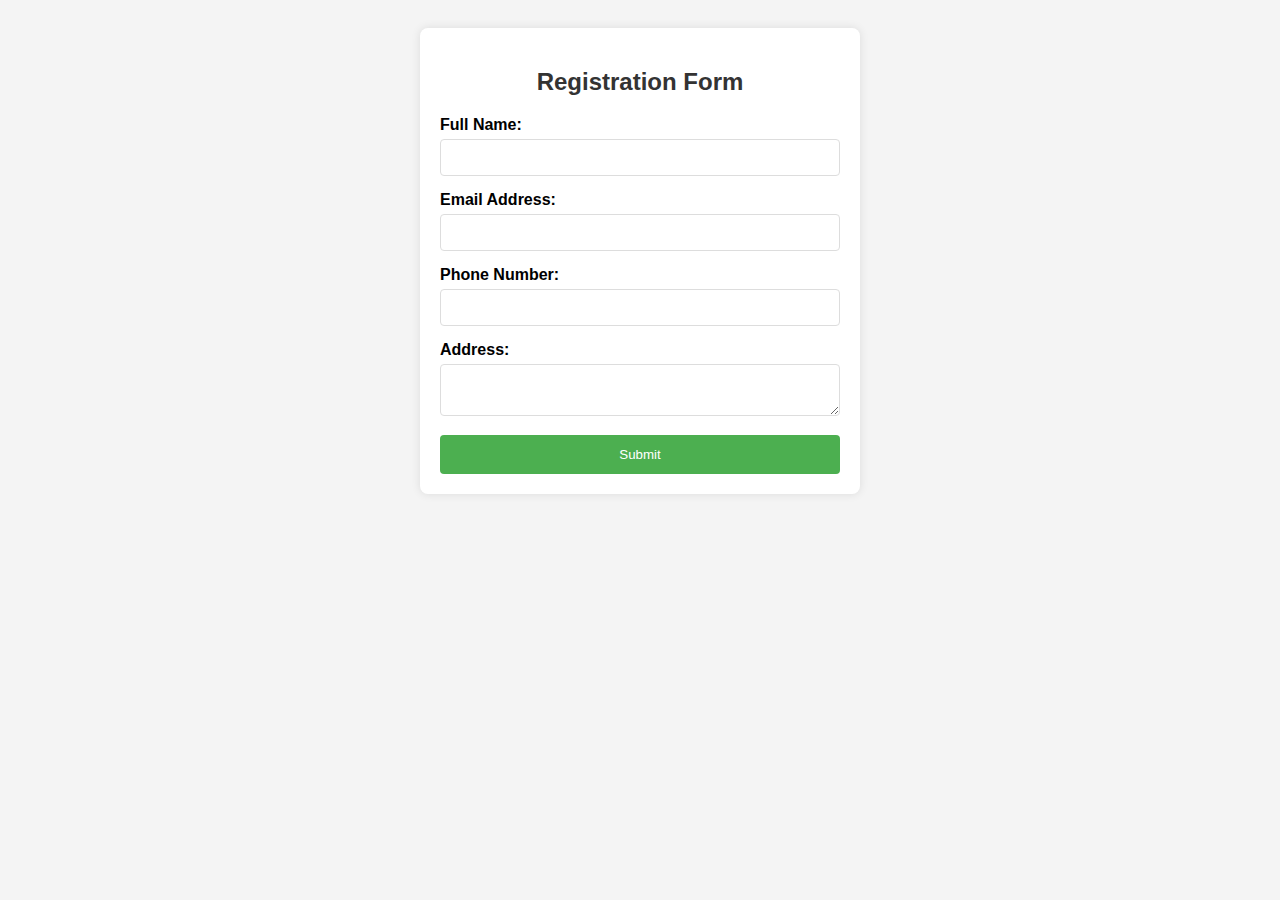
<file: index.html>
<!DOCTYPE html>
<html lang="en">
<head>
    <meta charset="UTF-8">
    <meta name="viewport" content="width=device-width, initial-scale=1.0">
    <title>Online Registration Form</title>
    <link rel="stylesheet" href="styles.css">
    <script src="https://code.jquery.com/jquery-3.6.0.min.js"></script>
</head>
<body>
    <div class="form-container">
        <h2>Registration Form</h2>
        <form id="registrationForm" method="POST">
            <div class="form-group">
                <label for="name">Full Name:</label>
                <input type="text" id="name" name="name" required>
            </div>
            <div class="form-group">
                <label for="email">Email Address:</label>
                <input type="email" id="email" name="email" required>
            </div>
            <div class="form-group">
                <label for="phone">Phone Number:</label>
                <input type="text" id="phone" name="phone" required>
            </div>
            <div class="form-group">
                <label for="address">Address:</label>
                <textarea id="address" name="address" required></textarea>
            </div>
            <button type="submit" id="submitButton">Submit</button>
        </form>

        <div id="result" style="display: none;">
            <h3>Submitted Information:</h3>
            <p><strong>Full Name:</strong> <span id="displayName"></span></p>
            <p><strong>Email Address:</strong> <span id="displayEmail"></span></p>
            <p><strong>Phone Number:</strong> <span id="displayPhone"></span></p>
            <p><strong>Address:</strong> <span id="displayAddress"></span></p>
        </div>
    </div>

    <script>
        // jQuery to handle form submission and display the result
        $(document).ready(function() {
            // Event listener for form submission
            $("#registrationForm").on("submit", function(event) {
                event.preventDefault(); // Prevent default form submission

                // Collecting form data
                var name = $("#name").val();
                var email = $("#email").val();
                var phone = $("#phone").val();
                var address = $("#address").val();

                // Display the submitted data
                $("#displayName").text(name);
                $("#displayEmail").text(email);
                $("#displayPhone").text(phone);
                $("#displayAddress").text(address);

                // Show the result section
                $("#result").show();

                // Optional: Reset the form after submission
                $("#registrationForm")[0].reset();
            });
        });
    </script>
</body>
</html>
</file>
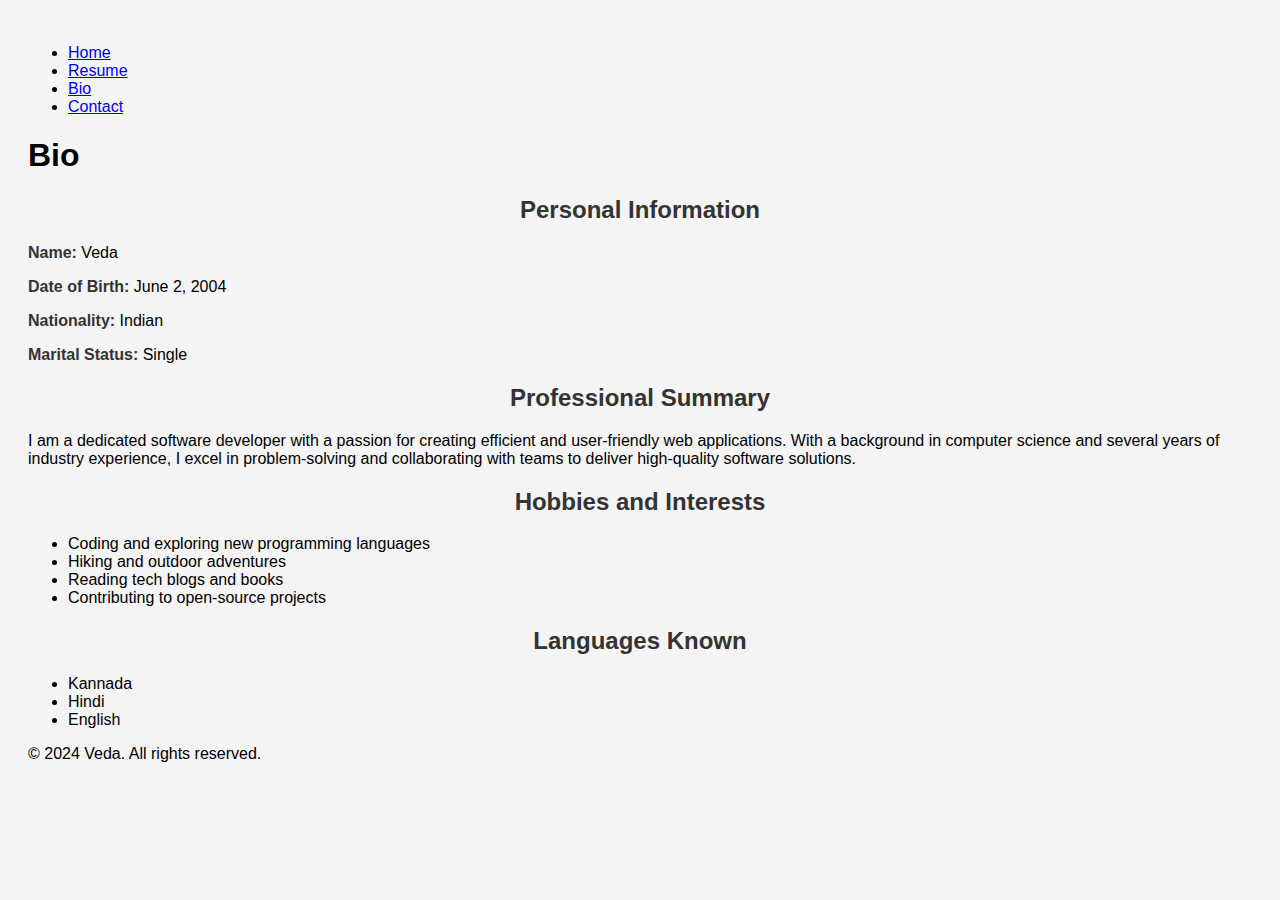
<file: bio.html>
<!DOCTYPE html>
<html lang="en">
<head>
    <meta charset="UTF-8">
    <meta name="viewport" content="width=device-width, initial-scale=1.0">
    <title>Bio</title>
    <link rel="stylesheet" href="styles.css">
</head>
<body>
    <header>
        <nav>
            <ul>
                <li><a href="index.html">Home</a></li>
                <li><a href="resume.html">Resume</a></li>
                <li><a href="bio.html">Bio</a></li>
                <li><a href="contact.html">Contact</a></li>
            </ul>
        </nav>
    </header>
    <main>
        <section id="bio">
            <h1>Bio</h1>
            <h2>Personal Information</h2>
            <p><strong>Name:</strong> Veda</p>
            <p><strong>Date of Birth:</strong> June 2, 2004</p>
            <p><strong>Nationality:</strong> Indian</p>
            <p><strong>Marital Status:</strong> Single</p>

            <h2>Professional Summary</h2>
            <p>I am a dedicated software developer with a passion for creating efficient and user-friendly web applications. With a background in computer science and several years of industry experience, I excel in problem-solving and collaborating with teams to deliver high-quality software solutions.</p>

            <h2>Hobbies and Interests</h2>
            <ul>
                <li>Coding and exploring new programming languages</li>
                <li>Hiking and outdoor adventures</li>
                <li>Reading tech blogs and books</li>
                <li>Contributing to open-source projects</li>
            </ul>

            <h2>Languages Known</h2>
            <ul>
                <li>Kannada</li>
                <li>Hindi</li>
                <li>English</li>
            </ul>
        </section>
    </main>
    <footer>
        <p>&copy; 2024 Veda. All rights reserved.</p>
    </footer>
</body>
</html>
</file>
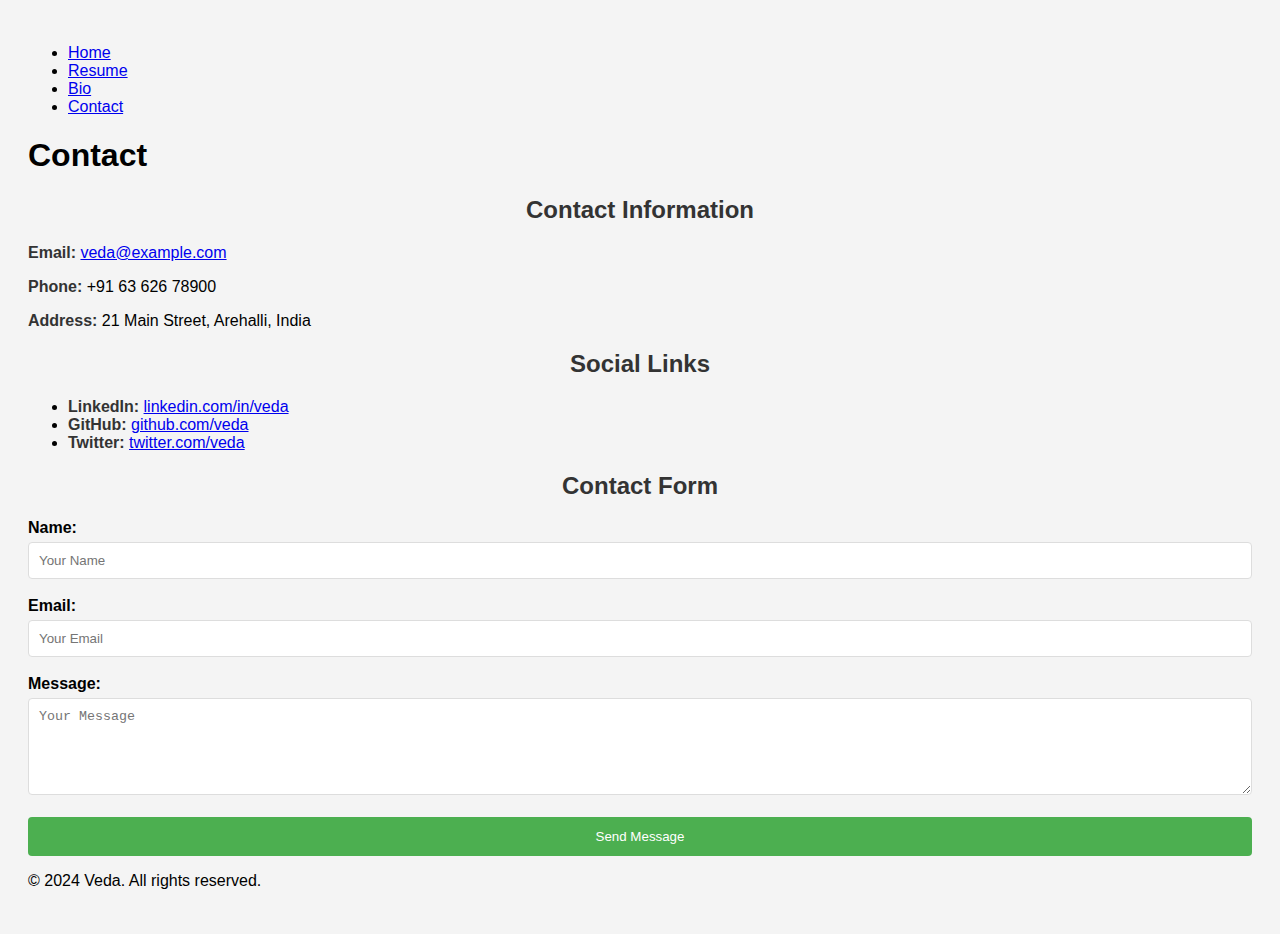
<file: contact.html>
<!DOCTYPE html>
<html lang="en">
<head>
    <meta charset="UTF-8">
    <meta name="viewport" content="width=device-width, initial-scale=1.0">
    <title>Contact</title>
    <link rel="stylesheet" href="styles.css">
</head>
<body>
    <header>
        <nav>
            <ul>
                <li><a href="index.html">Home</a></li>
                <li><a href="resume.html">Resume</a></li>
                <li><a href="bio.html">Bio</a></li>
                <li><a href="contact.html">Contact</a></li>
            </ul>
        </nav>
    </header>
    <main>
        <section id="contact">
            <h1>Contact</h1>

            <h2>Contact Information</h2>
            <p><strong>Email:</strong> <a href="mailto:veda@example.com">veda@example.com</a></p>
            <p><strong>Phone:</strong> +91 63 626 78900</p>
            <p><strong>Address:</strong> 21 Main Street, Arehalli, India</p>

            <h2>Social Links</h2>
            <ul>
                <li><strong>LinkedIn:</strong> <a href="https://www.linkedin.com/in/veda" target="_blank">linkedin.com/in/veda</a></li>
                <li><strong>GitHub:</strong> <a href="https://github.com/veda" target="_blank">github.com/veda</a></li>
                <li><strong>Twitter:</strong> <a href="https://twitter.com/veda" target="_blank">twitter.com/veda</a></li>
            </ul>

            <h2>Contact Form</h2>
            <form action="#" method="post">
                <label for="name">Name:</label>
                <input type="text" id="name" name="name" placeholder="Your Name" required><br><br>

                <label for="email">Email:</label>
                <input type="email" id="email" name="email" placeholder="Your Email" required><br><br>

                <label for="message">Message:</label>
                <textarea id="message" name="message" rows="5" placeholder="Your Message" required></textarea><br><br>

                <button type="submit">Send Message</button>
            </form>
        </section>
    </main>
    <footer>
        <p>&copy; 2024 Veda. All rights reserved.</p>
    </footer>
</body>
</html>
</file>
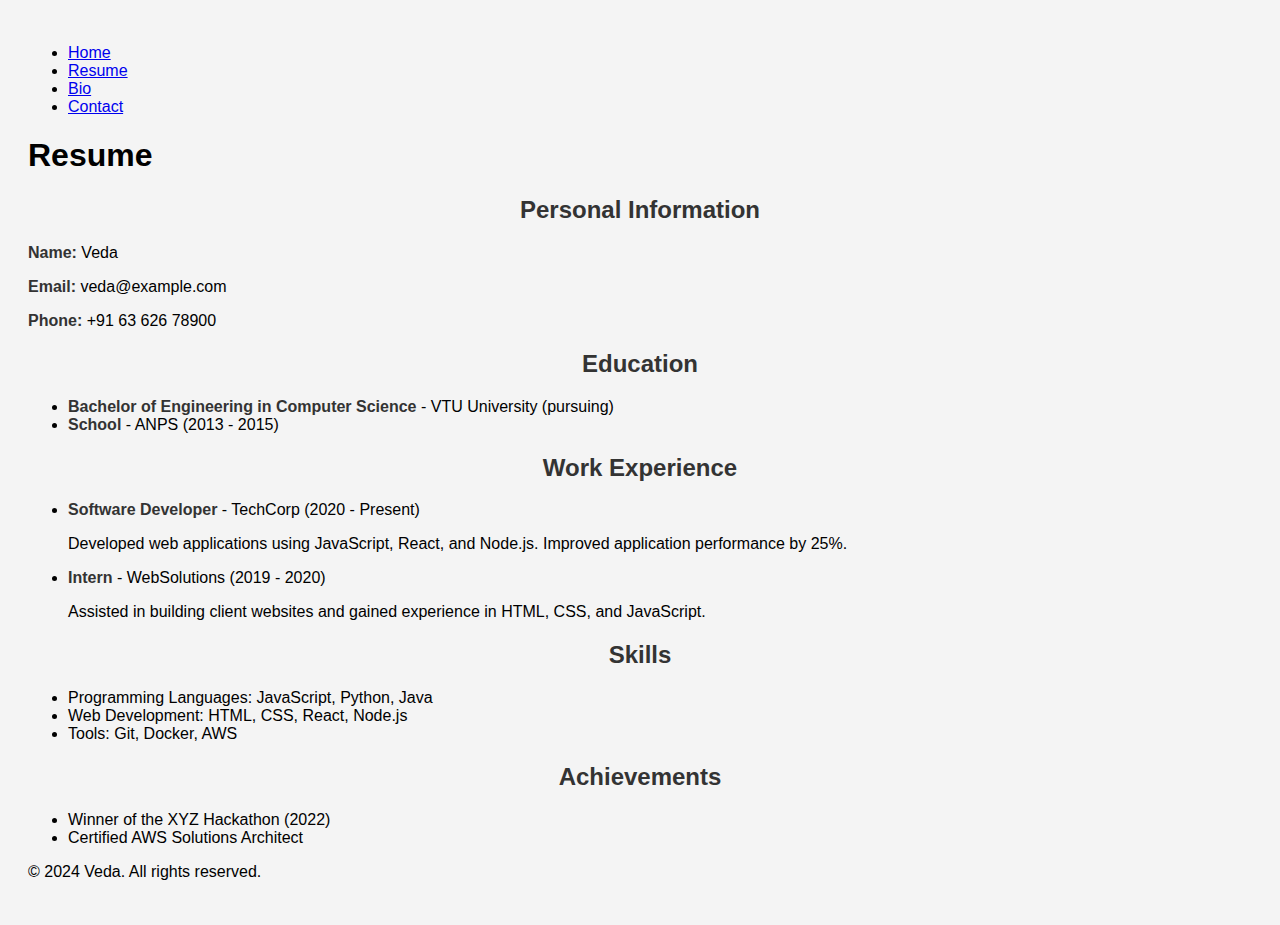
<file: resume.html>
<!DOCTYPE html>
<html lang="en">
<head>
    <meta charset="UTF-8">
    <meta name="viewport" content="width=device-width, initial-scale=1.0">
    <title>Resume</title>
    <link rel="stylesheet" href="styles.css">
</head>
<body>
    <header>
        <nav>
            <ul>
                <li><a href="index.html">Home</a></li>
                <li><a href="resume.html">Resume</a></li>
                <li><a href="bio.html">Bio</a></li>
                <li><a href="contact.html">Contact</a></li>
            </ul>
        </nav>
    </header>
    <main>
        <section id="resume">
            <h1>Resume</h1>
            <h2>Personal Information</h2>
            <p><strong>Name:</strong> Veda</p>
            <p><strong>Email:</strong> veda@example.com</p>
            <p><strong>Phone:</strong> +91 63 626 78900</p>

            <h2>Education</h2>
            <ul>
                <li><strong>Bachelor of Engineering in Computer Science</strong> - VTU University (pursuing)</li>
                <li><strong>School</strong> - ANPS (2013 - 2015)</li>
            </ul>

            <h2>Work Experience</h2>
            <ul>
                <li>
                    <strong>Software Developer</strong> - TechCorp (2020 - Present)
                    <p>Developed web applications using JavaScript, React, and Node.js. Improved application performance by 25%.</p>
                </li>
                <li>
                    <strong>Intern</strong> - WebSolutions (2019 - 2020)
                    <p>Assisted in building client websites and gained experience in HTML, CSS, and JavaScript.</p>
                </li>
            </ul>

            <h2>Skills</h2>
            <ul>
                <li>Programming Languages: JavaScript, Python, Java</li>
                <li>Web Development: HTML, CSS, React, Node.js</li>
                <li>Tools: Git, Docker, AWS</li>
            </ul>

            <h2>Achievements</h2>
            <ul>
                <li>Winner of the XYZ Hackathon (2022)</li>
                <li>Certified AWS Solutions Architect</li>
            </ul>
        </section>
    </main>
    <footer>
        <p>&copy; 2024 Veda. All rights reserved.</p>
    </footer>
</body>
</html>
</file>
<file: styles.css>
body {
    font-family: Arial, sans-serif;
    background-color: #f4f4f4;
    padding: 20px;
}

.form-container {
    background-color: white;
    padding: 20px;
    border-radius: 8px;
    box-shadow: 0 0 10px rgba(0, 0, 0, 0.1);
    width: 400px;
    margin: auto;
}

h2 {
    text-align: center;
    color: #333;
}

.form-group {
    margin-bottom: 15px;
}

label {
    font-weight: bold;
    display: block;
    margin-bottom: 5px;
}

input, textarea {
    width: 100%;
    padding: 10px;
    border: 1px solid #ddd;
    border-radius: 4px;
    box-sizing: border-box;
}

button {
    width: 100%;
    padding: 12px;
    background-color: #4CAF50;
    color: white;
    border: none;
    border-radius: 4px;
    cursor: pointer;
}

button:hover {
    background-color: #45a049;
}

#result {
    margin-top: 20px;
    padding: 20px;
    background-color: #e2ffe2;
    border-radius: 8px;
    box-shadow: 0 0 10px rgba(0, 0, 0, 0.1);
}

#result p {
    font-size: 16px;
}

strong {
    color: #333;
}
</file>
